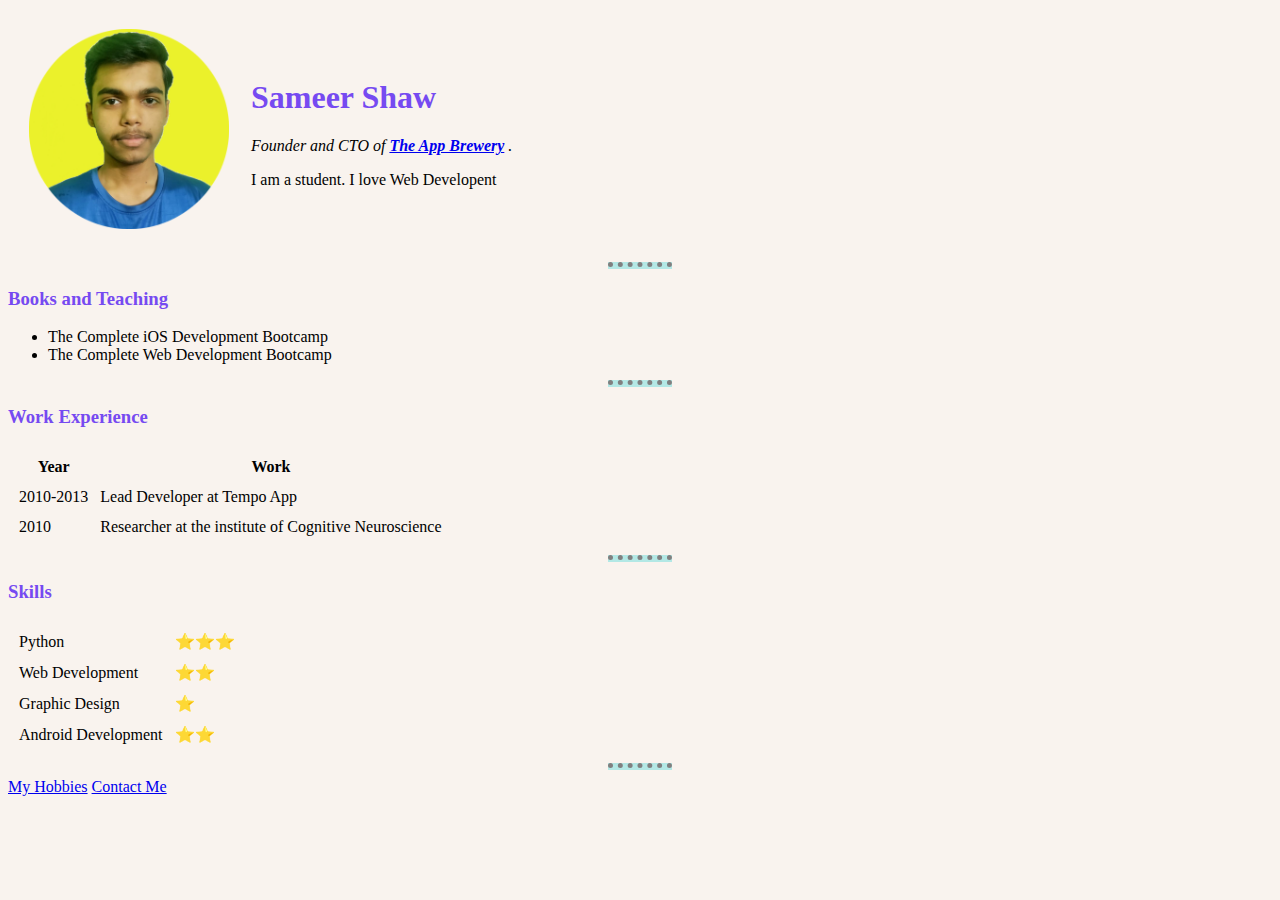
<file: index.html>
<!DOCTYPE html>
<html lang="en">
<head>
    <meta charset="UTF-8">
    <meta http-equiv="X-UA-Compatible" content="IE=edge">
    <meta name="viewport" content="width=device-width, initial-scale=1.0">
    <title>Sameer's Personal Site</title>

    <link rel="stylesheet" href="css/styles.css">

</head>
<body>
    <table cellspacing="20">
        <tr>
            <td><img src="mypic.png" alt="Sameer Shaw" height="200" width="200"></td>
            <td><h1>Sameer Shaw</h1>
                <p><em>Founder and CTO of <strong> <a href="https://appbrewery.com/">The App Brewery</a> </strong>.</em></p>
                <p>I am a student. I love Web Developent</p>
            </td>
        </tr>
    </table>
    <hr>
    <h3>Books and Teaching</h3>
    <ul>
        <li>The Complete iOS Development Bootcamp</li>
        <li>The Complete Web Development Bootcamp</li>
    </ul>
    <hr>
    <h3>Work Experience</h3>
    <table cellspacing="10">
        <thead>
            <th>Year</th>
            <th>Work</th>
        </thead>
        <tbody>
            <tr>
                <td>2010-2013</td>
                <td>Lead Developer at Tempo App</td>
            </tr>
            <tr>
                <td>2010</td>
                <td>Researcher at the institute of Cognitive Neuroscience</td>
            </tr>
        </tbody>        
    </table>
    <hr>
    <h3>Skills</h3>

    <table cellspacing="10">
        <tr>
            <td>Python</td>
            <td>⭐⭐⭐</td>
        </tr>
        <tr>
            <td>Web Development</td>
            <td>⭐⭐</td>
        </tr>
        <tr>
            <td>Graphic Design</td>
            <td>⭐</td>
        </tr>
        <tr>
            <td>Android Development</td>
            <td>⭐⭐</td>
        </tr>
    </table>
    <hr>
    <a href="hobbies.html">My Hobbies</a>
    <a href="Contactme.html">Contact Me</a>
    
</body>
</html>
</file>
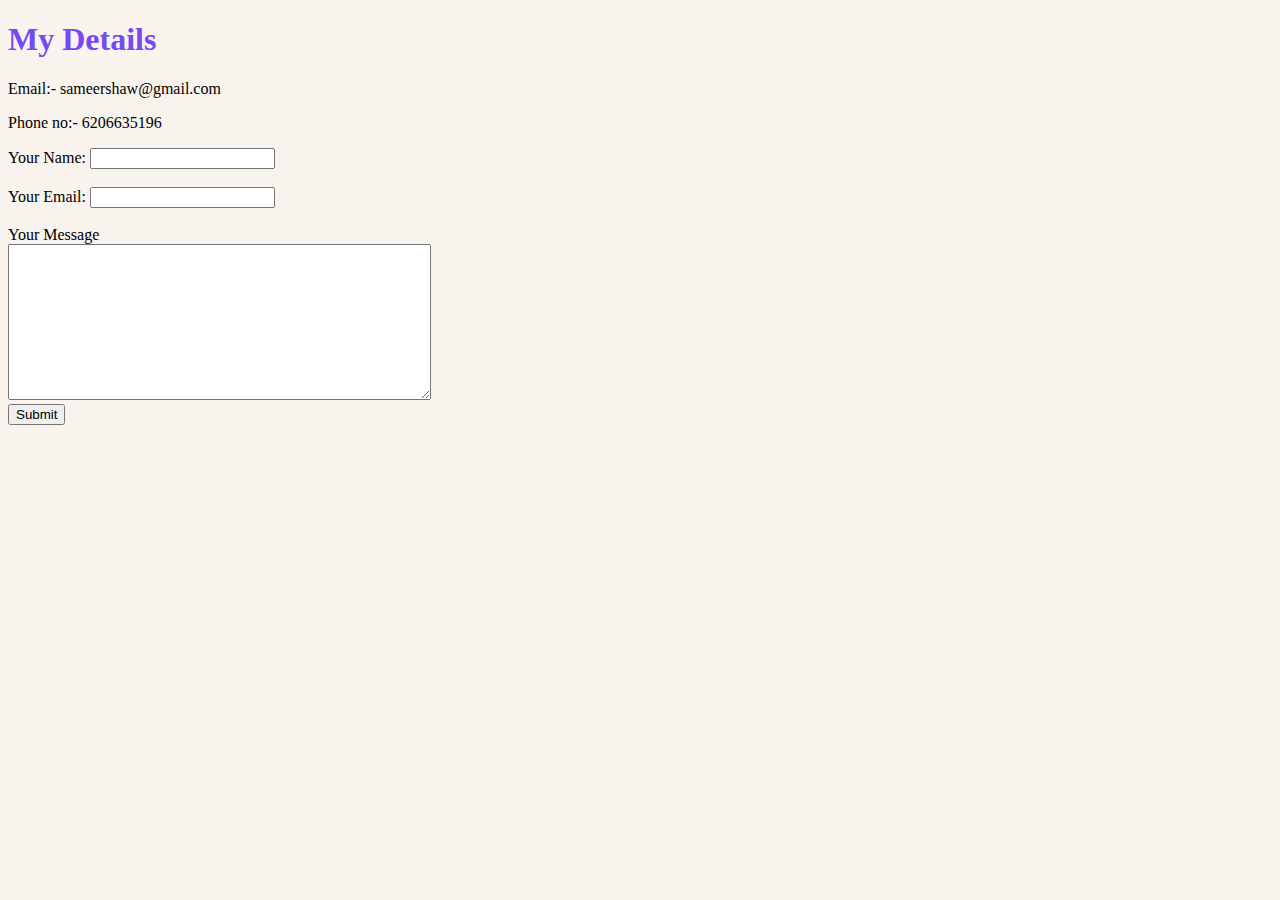
<file: Contactme.html>
<!DOCTYPE html>
<html lang="en">
<head>
    <meta charset="UTF-8">
    <meta http-equiv="X-UA-Compatible" content="IE=edge">
    <meta name="viewport" content="width=device-width, initial-scale=1.0">
    <title>Contact me</title>
    <link rel="stylesheet" href="css/styles.css">

</head>
<body>
    <h1>My Details</h1>
    <p> Email:- sameershaw@gmail.com</p>
    <p>Phone no:- 6206635196</p>

    <form action="mailto:sameershaw155@gmail.com" enctype="text/plain">
        <label>Your Name:</label>
        <input type="text"><br><br>
        <label>Your Email:</label>
        <input type="email" name="" id=""><br><br>
        <label>Your Message</label><br>
        <textarea name="" id="" cols="50" rows="10"></textarea><br>
        <input type="Submit">
    </form>
</body>
</html>
</file>
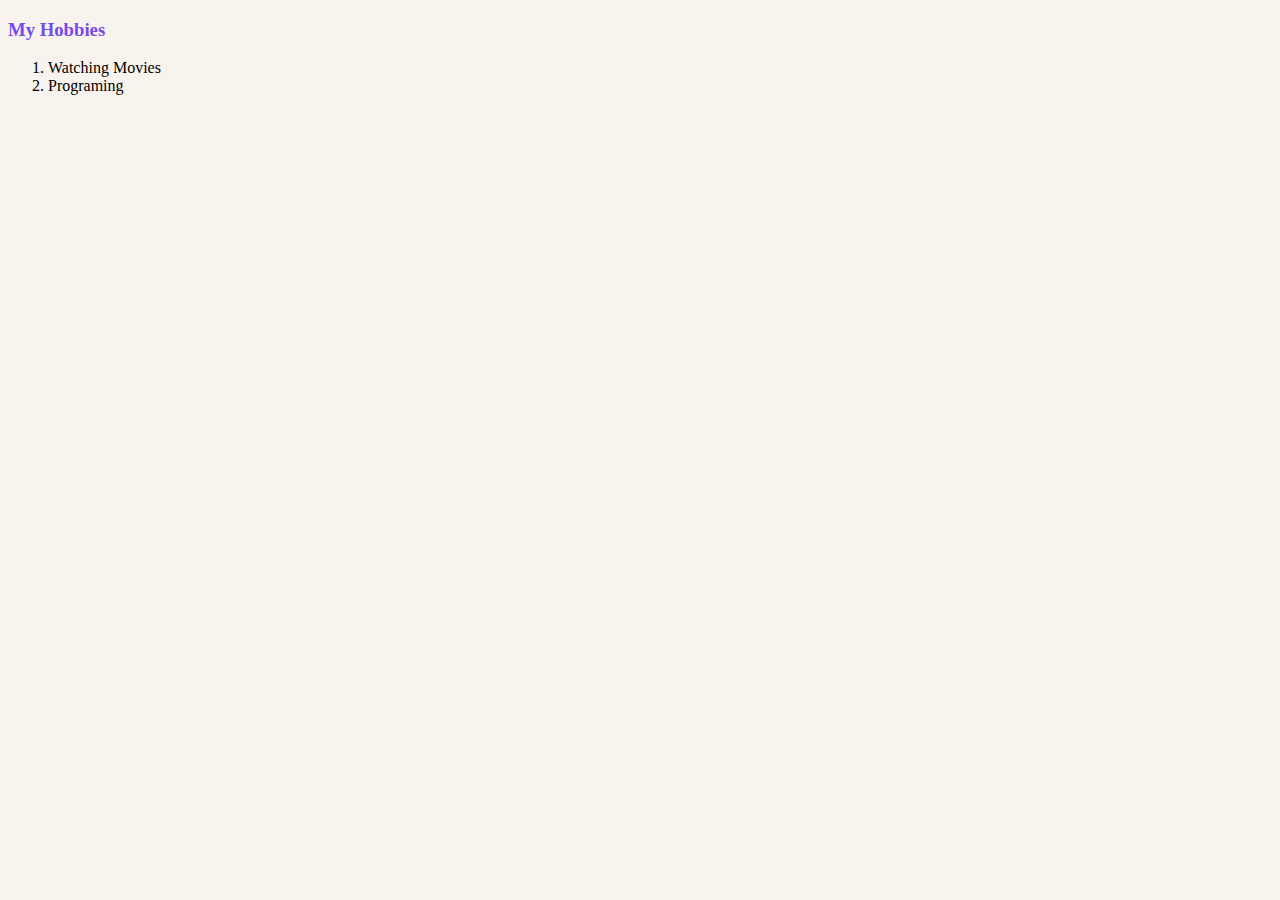
<file: hobbies.html>
<!DOCTYPE html>
<html lang="en">
<head>
    <meta charset="UTF-8">
    <meta http-equiv="X-UA-Compatible" content="IE=edge">
    <meta name="viewport" content="width=device-width, initial-scale=1.0">
    <title>My Hobbies</title>
    <link rel="stylesheet" href="css/styles.css">

</head>
<body>
    <h3>My Hobbies</h3>
    <ol>
        <li>Watching Movies</li>
        <li>Programing</li>
    </ol>
    
</body>
</html>
</file>
<file: css/styles.css>
body{
    background-color: #F9F3EE;
}

hr {
    background-color: #B3E8E5;
    border-style: dotted none none;
    height: 2px;
    border-width: 5px;
    width: 5%;
}

h1 {
    color: #764AF1;
    font-family: Franklin Gothic Medium;
}

h3{
    color: #764AF1;
    font-family: Franklin Gothic Medium;
}

li{
    font-family: Comic Sans;
}

p{
    font-family: Comic Sans;
}

th{
    font-family: Comic Sans;
}

td{
    font-family: Comic Sans;
}
</file>
